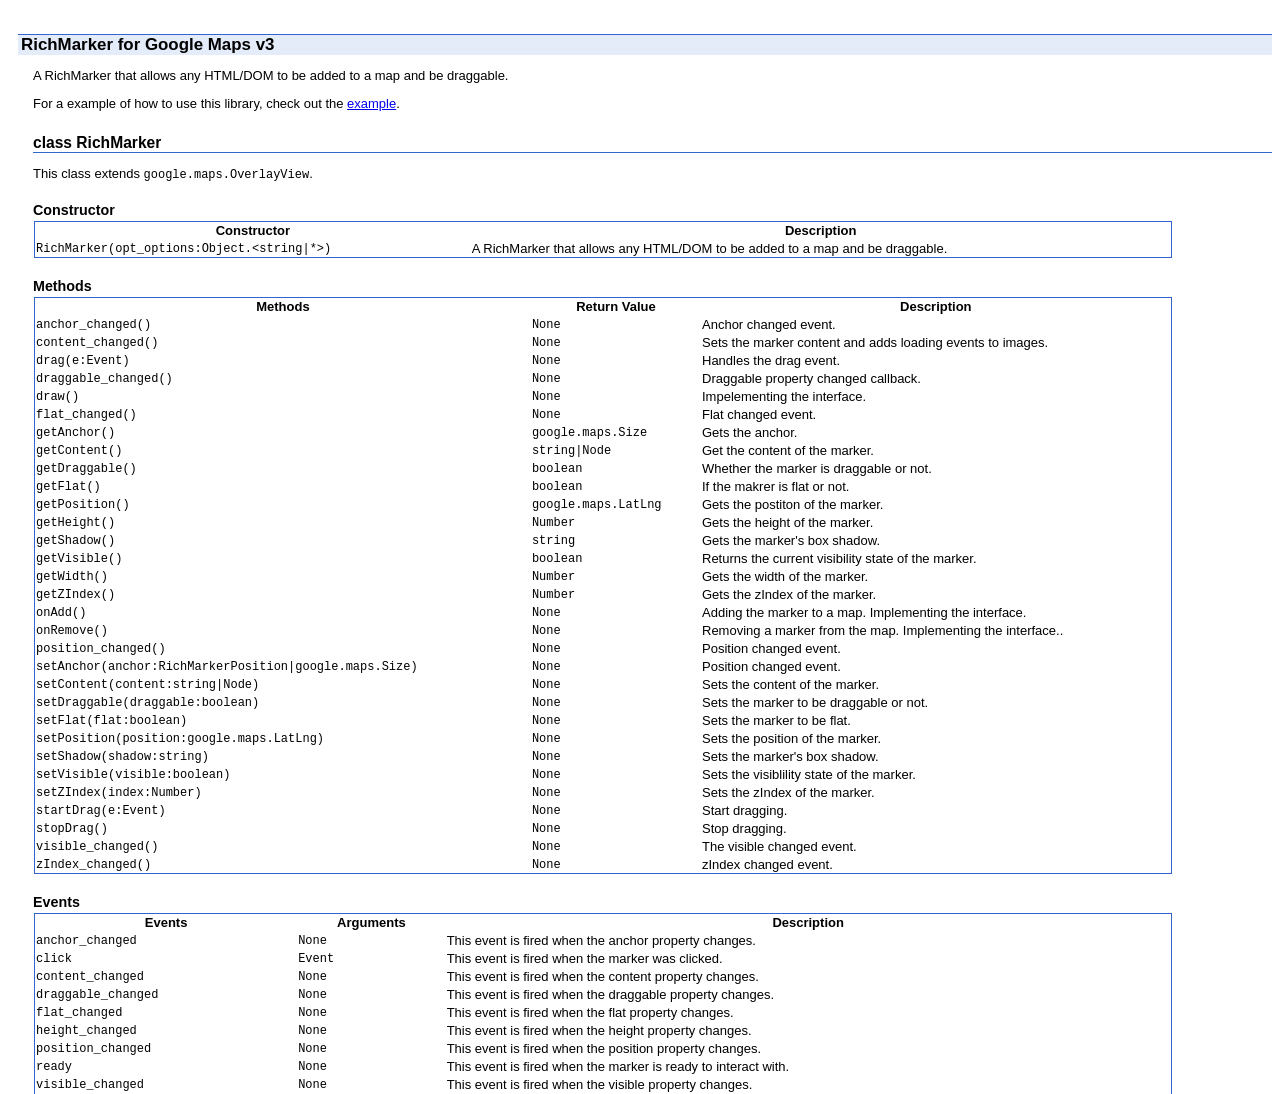
<file: wordpress/nagrodowy/public/app/bower_components/js-rich-marker/reference.html>
<!doctype html>
<html>
  <head>
    <meta charset="utf-8">
    <title>RichMarker for Google Maps v3 Reference</title>
    <style>
      body {
        font-family: arial, sans-serif;
        background-color: #fff;
        font-size: small;
        margin: 24px 8px 8px;
        color: #000;
      }
      h1, h2, h3, h4, h5 {
        font-weight: bold;
        margin-bottom: 0;
      }
      h2, h3, h4, h5 {
        margin-left: 25px;
      }
      h1 {
        font-size: 130%;
        margin: 2em 0 0 10px; 
        padding: 0 3px 0 3px;
        border-top: 1px solid;
        background-color: #e5ecf9;
        border-color: #3366CC;
      }
      h2 {
        font-size: 120%;
        margin-top: 1.5em;
        border-bottom: 1px solid;
        border-color: #3366CC;
      }
      h3 {
        font-size: 110%; 
        margin-top: 0.7em;
        position: relative;
        left: 0;
        top: 0.7em;
        z-index: 5; /*to avoid falling behind other elements due to lowered position*/
      }
      h4 {
        margin-top: .5em;
        font-size: 100%;
        font-weight: bold;
        position: relative;
        left: 0;
        top: 0.8em;
        z-index: 5; /*to avoid falling behind other elements due to lowered position*/
      }
      h5 {
        margin-top: 0.4em;
        font-size: 100%;
        font-weight: 100;
        font-style: italic;
        text-decoration: underline;
        position: relative;
        left: 0;
        top: 0.8em;
        z-index: 5; /*to avoid falling behind other elements due to lowered position*/
      }
      p {
        margin: 1em 0 0 25px;
        padding: 0;
      }
      table {
        border: 1px solid;
        border-color: #3366CC;
        border-spacing:0;
        margin: 1em 0 0 26px;
        border-collapse: collapse;
        clear: right;
      }
      pre {
        margin-left: 2em;
      }
      ol, ul {
        margin-left: 2em;
      }
    </style>

    <script>
      var _gaq = _gaq || [];
      _gaq.push(['_setAccount', 'UA-12846745-20']);
      _gaq.push(['_trackPageview']);

      (function() {
        var ga = document.createElement('script'); ga.type = 'text/javascript'; ga.async = true;
        ga.src = ('https:' === document.location.protocol ? 'https://ssl' : 'http://www') + '.google-analytics.com/ga.js';
        var s = document.getElementsByTagName('script')[0]; s.parentNode.insertBefore(ga, s);
      })();
    </script>
  </head>
  <body>
    <h1>RichMarker for Google Maps v3</h1>
    <p>A RichMarker that allows any HTML/DOM to be added to a map and be draggable.</p>
    <p>For a example of how to use this library, check out the <a
      href="examples/richmarker.html">example</a>.</p>
      <h2><a name="RichMarker"></a>class RichMarker</h2>
      <p>This class extends <code>google.maps.OverlayView</code>.</p>
        <h3>Constructor</h3>
        <table summary="class RichMarker - Constructor" width="90%">

          <tbody>
            <tr>
              <th>Constructor</th>
              <th>Description</th>
            </tr>
              <tr class="odd">
                <td><code>RichMarker(<span class="type">opt_options:Object.&lt;string|*&gt;</span>)</code></td>
                <td>A RichMarker that allows any HTML/DOM to be added to a map and be draggable.</td>
              </tr>
          </tbody>
        </table>

        <h3>Methods</h3>
        <table summary="class RichMarker - Methods" width="90%">
          <thead>
            <tr>
              <th>Methods</th>
              <th>Return&nbsp;Value</th>
              <th>Description</th>
            </tr>
          </thead>
          <tbody>
            <tr>
              <td><code>anchor_changed()</code></td>
              <td><code>None</code></td>
              <td>Anchor changed event.</td>
            </tr>
            <tr>
              <td><code>content_changed()</code></td>
              <td><code>None</code></td>
              <td>Sets the marker content and adds loading events to images.</td>
            </tr>
            <tr>
              <td><code>drag(<span class="type">e:Event</span>)</code></td>
              <td><code>None</code></td>
              <td>Handles the drag event.</td>
            </tr>
            <tr>
              <td><code>draggable_changed()</code></td>
              <td><code>None</code></td>
              <td>Draggable property changed callback.</td>
            </tr>
            <tr>
              <td><code>draw()</code></td>
              <td><code>None</code></td>
              <td>Impelementing the interface. </td>
            </tr>
            <tr>
              <td><code>flat_changed()</code></td>
              <td><code>None</code></td>
              <td>Flat changed event. </td>
            </tr>
            <tr>
              <td><code>getAnchor()</code></td>
              <td><code>google.maps.Size</code></td>
              <td>Gets the anchor.</td>
            </tr>
            <tr>
              <td><code>getContent()</code></td>
              <td><code>string|Node</code></td>
              <td>Get the content of the marker.</td>
            </tr>
            <tr>
              <td><code>getDraggable()</code></td>
              <td><code>boolean</code></td>
              <td> Whether the marker is draggable or not.</td>
            </tr>
             <tr>
              <td><code>getFlat()</code></td>
              <td><code>boolean</code></td>
              <td> If the makrer is flat or not.</td>
            </tr>
            <tr>
              <td><code>getPosition()</code></td>
              <td><code>google.maps.LatLng</code></td>
              <td>Gets the postiton of the marker.</td>
            </tr>
            <tr>
              <td><code>getHeight()</code></td>
              <td><code>Number</code></td>
              <td>Gets the height of the marker.</td>
            </tr>
            <tr>
              <td><code>getShadow()</code></td>
              <td><code>string</code></td>
              <td>Gets the marker's box shadow.</td>
            </tr>
            <tr>
              <td><code>getVisible()</code></td>
              <td><code>boolean</code></td>
              <td>Returns the current visibility state of the marker. </td>
            </tr>
            <tr>
              <td><code>getWidth()</code></td>
              <td><code>Number</code></td>
              <td>Gets the width of the marker.</td>
            </tr>
            <tr>
              <td><code>getZIndex()</code></td>
              <td><code>Number</code></td>
              <td>Gets the zIndex of the marker.</td>
            </tr>
            <tr>
              <td><code>onAdd()</code></td>
              <td><code>None</code></td>
              <td> Adding the marker to a map. Implementing the interface.</td>
            </tr>
            <tr>
              <td><code>onRemove()</code></td>
              <td><code>None</code></td>
              <td>Removing a marker from the map. Implementing the interface..</td>
            </tr>
            <tr>
              <td><code>position_changed()</code></td>
              <td><code>None</code></td>
              <td>Position changed event.</td>
            </tr>
            <tr>
              <td><code>setAnchor(<span class="type">anchor:RichMarkerPosition|google.maps.Size</span>)</code></td>
              <td><code>None</code></td>
              <td>Position changed event.</td>
            </tr>
            <tr>
              <td><code>setContent(<span class="type">content:string|Node</span>)</code></td>
              <td><code>None</code></td>
              <td> Sets the content of the marker.</td>
            </tr>
            <tr>
              <td><code>setDraggable(<span class="type">draggable:boolean</span>)</code></td>
              <td><code>None</code></td>
              <td>Sets the marker to be draggable or not.</td>
            </tr>
            <tr>
              <td><code>setFlat(<span class="type">flat:boolean</span>)</code></td>
              <td><code>None</code></td>
              <td>Sets the marker to be flat.</td>
            </tr>
            <tr>
              <td><code>setPosition(<span class="type">position:google.maps.LatLng</span>)</code></td>
              <td><code>None</code></td>
              <td>Sets the position of the marker.</td>
            </tr>
            <tr>
              <td><code>setShadow(<span class="type">shadow:string</span>)</code></td>
              <td><code>None</code></td>
              <td> Sets the marker's box shadow.</td>
            </tr>
            <tr>
              <td><code>setVisible(<span class="type">visible:boolean</span>)</code></td>
              <td><code>None</code></td>
              <td> Sets the visiblility state of the marker.</td>
            </tr>
           <tr>
              <td><code>setZIndex(<span class="type">index:Number</span>)</code></td>
              <td><code>None</code></td>
              <td>Sets the zIndex of the marker.</td>
             </tr>
             <tr>
              <td><code>startDrag(<span class="type">e:Event</span>)</code></td>
              <td><code>None</code></td>
              <td>Start dragging.</td>
            </tr>
            <tr>
              <td><code>stopDrag()</code></td>
              <td><code>None</code></td>
              <td>Stop dragging.</td>
            </tr>
             <tr>
              <td><code>visible_changed()</code></td>
              <td><code>None</code></td>
              <td> The visible changed event.</td>
            </tr>
            <tr>
              <td><code>zIndex_changed()</code></td>
              <td><code>None</code></td>
              <td>zIndex changed event.</td>
            </tr>
          </tbody>
        </table>

        <h3>Events</h3>
        <table summary="class RichMarker - Events" width="90%">
          <thead>
            <tr>
              <th>Events</th>
              <th>Arguments</th>
              <th>Description</th>
            </tr>
          </thead>
          <tbody>
            <tr>
              <td><code>anchor_changed</code></td>
              <td><code>None</code></td>
              <td>This event is fired when the anchor property changes.</td>
            </tr>
            <tr>
              <td><code>click</code></td>
              <td><code>Event</code></td>
              <td>This event is fired when the marker was clicked.</td>
            </tr>
            <tr>
              <td><code>content_changed</code></td>
              <td><code>None</code></td>
              <td>This event is fired when the content property changes.</td>
            </tr>
            <tr>
              <td><code>draggable_changed</code></td>
              <td><code>None</code></td>
              <td>This event is fired when the draggable property changes.</td>
            </tr>
            <tr>
              <td><code>flat_changed</code></td>
              <td><code>None</code></td>
              <td>This event is fired when the flat property changes.</td>
            </tr>
            <tr>
              <td><code>height_changed</code></td>
              <td><code>None</code></td>
              <td>This event is fired when the height property changes.</td>
            </tr>
            <tr>
              <td><code>position_changed</code></td>
              <td><code>None</code></td>
              <td>This event is fired when the position property changes.</td>
            </tr>
            <tr>
              <td><code>ready</code></td>
              <td><code>None</code></td>
              <td>This event is fired when the marker is ready to interact with.</td>
            </tr>
             <tr>
              <td><code>visible_changed</code></td>
              <td><code>None</code></td>
              <td>This event is fired when the visible property changes.</td>
            </tr>
            <tr>
              <td><code>width_changed</code></td>
              <td><code>None</code></td>
              <td>This event is fired when the width property changes.</td>
            </tr>
            <tr>
              <td><code>zIndex_changed</code></td>
              <td><code>None</code></td>
              <td>This event is fired when the zIndex property changes.</td>
            </tr>
          </tbody>
        </table>
  </body>
</html>
</file>
